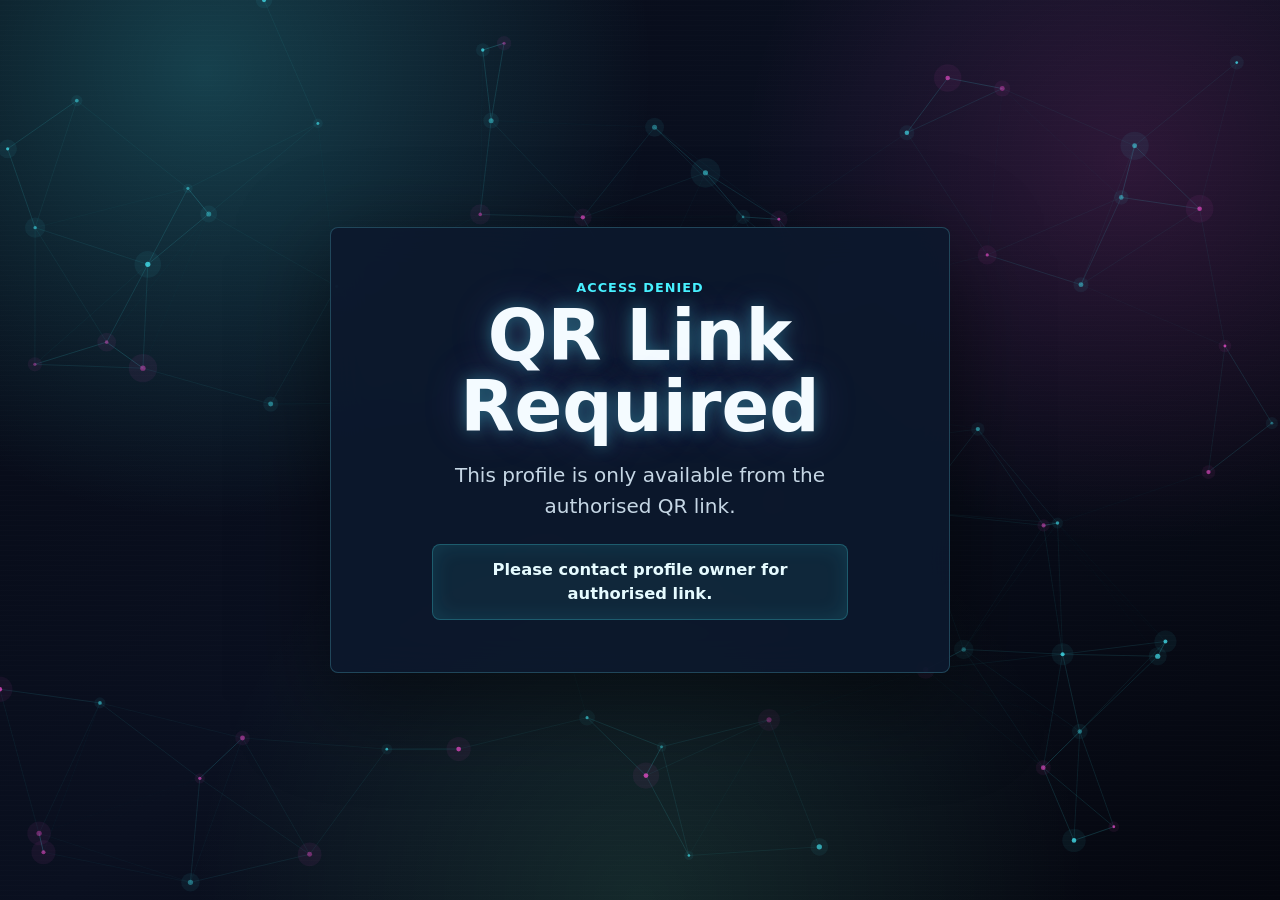
<file: index.html>
<!DOCTYPE html>
<html lang="en">
<head>
  <meta charset="UTF-8">
  <meta name="viewport" content="width=device-width, initial-scale=1.0">
  <meta name="description" content="Social links and contact details for LAD5841.">
  <meta name="theme-color" content="#060914">
  <meta property="og:title" content="LAD5841 | Socials">
  <meta property="og:description" content="Find my socials, projects, and contact links in one place.">
  <meta property="og:type" content="website">
  <title>LAD5841 | Socials</title>
  <link rel="stylesheet" href="styles.css">
  <script src="script.js" defer></script>
</head>
<body>
  <canvas class="background-canvas" aria-hidden="true"></canvas>
  <section class="access-message" aria-live="polite">
    <p class="eyebrow">Access denied</p>
    <h1>QR Link Required</h1>
    <p class="bio">This profile is only available from the authorised QR link.</p>
    <p class="access-help">Please contact profile owner for authorised link.</p>
  </section>
  <main class="page">
    <section class="profile" aria-label="LAD5841 social profile">
      <div class="hero">
        <div class="identity">
          <div class="avatar" aria-hidden="true">L5</div>
          <div>
            <p class="eyebrow">Signal online</p>
            <h1>LAD5841</h1>
          </div>
        </div>

        <p class="bio">
          Hey, I am LAD5841. Scan in, pick a channel, and connect through my
          socials, projects, and contact links.
        </p>

        <div class="status-row" aria-label="Profile highlights">
          <span class="tag">Creator</span>
          <span class="tag">Developer</span>
          <span class="tag">Always online</span>
        </div>
      </div>

      <nav class="links" aria-label="Social links">
        <a class="link" href="https://github.com/lad5841" target="_blank" rel="noreferrer">
          <span class="icon" aria-hidden="true">GH</span>
          <span>
            <span class="link-title">GitHub</span>
            <span class="link-subtitle">Code, projects, and experiments</span>
          </span>
          <span class="arrow" aria-hidden="true">></span>
        </a>

        <a class="link" href="https://www.instagram.com/" target="_blank" rel="noreferrer">
          <span class="icon" aria-hidden="true">IG</span>
          <span>
            <span class="link-title">Instagram</span>
            <span class="link-subtitle">Photos, updates, and daily stuff</span>
          </span>
          <span class="arrow" aria-hidden="true">></span>
        </a>

        <a class="link" href="https://www.tiktok.com/" target="_blank" rel="noreferrer">
          <span class="icon" aria-hidden="true">TT</span>
          <span>
            <span class="link-title">TikTok</span>
            <span class="link-subtitle">Short videos and clips</span>
          </span>
          <span class="arrow" aria-hidden="true">></span>
        </a>

        <a class="link" href="mailto:hello@example.com">
          <span class="icon" aria-hidden="true">@</span>
          <span>
            <span class="link-title">Email</span>
            <span class="link-subtitle">Send me a message</span>
          </span>
          <span class="arrow" aria-hidden="true">></span>
        </a>
      </nav>

    </section>
  </main>
</body>
</html>
</file>
<file: styles.css>
:root {
  color-scheme: dark;
  --ink: #f4fbff;
  --muted: #91a8ba;
  --paper: #060914;
  --panel: rgba(9, 17, 32, 0.78);
  --panel-strong: rgba(12, 24, 45, 0.92);
  --line: rgba(107, 234, 255, 0.22);
  --accent: #48f2ff;
  --green: #72ffb6;
  --pink: #ff4fd8;
  --violet: #9f7aff;
  --shadow: 0 28px 90px rgba(0, 0, 0, 0.52);
}

* {
  box-sizing: border-box;
}

html {
  min-height: 100%;
  background: var(--paper);
}

html::before {
  position: fixed;
  inset: 0;
  z-index: -2;
  content: "";
  background:
    linear-gradient(rgba(72, 242, 255, 0.055) 1px, transparent 1px),
    linear-gradient(90deg, rgba(72, 242, 255, 0.055) 1px, transparent 1px);
  background-size: 42px 42px;
  mask-image: linear-gradient(to bottom, rgba(0, 0, 0, 0.95), transparent 88%);
}

body {
  position: relative;
  display: grid;
  overflow-x: hidden;
  min-height: 100vh;
  margin: 0;
  place-items: center;
  font-family: Inter, ui-sans-serif, system-ui, -apple-system, BlinkMacSystemFont, "Segoe UI", sans-serif;
  color: var(--ink);
  background:
    radial-gradient(circle at 16% 8%, rgba(72, 242, 255, 0.23), transparent 28rem),
    radial-gradient(circle at 88% 18%, rgba(255, 79, 216, 0.15), transparent 24rem),
    radial-gradient(circle at 50% 100%, rgba(114, 255, 182, 0.12), transparent 28rem),
    linear-gradient(135deg, #060914 0%, #0a1020 44%, #05070f 100%);
}

body::after {
  position: fixed;
  inset: 0;
  z-index: 0;
  pointer-events: none;
  content: "";
  background:
    repeating-linear-gradient(
      to bottom,
      rgba(255, 255, 255, 0.035) 0,
      rgba(255, 255, 255, 0.035) 1px,
      transparent 1px,
      transparent 5px
    );
  opacity: 0.36;
}

.background-canvas {
  position: fixed;
  inset: 0;
  z-index: 0;
  width: 100%;
  height: 100%;
  pointer-events: none;
}

a {
  color: inherit;
  text-decoration: none;
}

.access-message {
  position: relative;
  z-index: 1;
  display: none;
  width: min(100% - 24px, 620px);
  padding: clamp(28px, 7vw, 52px);
  border: 1px solid var(--line);
  border-radius: 8px;
  background: var(--panel-strong);
  box-shadow: var(--shadow);
  text-align: center;
  backdrop-filter: blur(18px);
}

.access-message h1 {
  max-width: 11ch;
  margin: 0 auto 18px;
  font-size: clamp(2.3rem, 10vw, 4.4rem);
  line-height: 1;
}

.access-message .bio {
  max-width: 28rem;
  margin-inline: auto;
}

.access-help {
  max-width: 26rem;
  margin: 22px auto 0;
  padding: 13px 14px;
  border: 1px solid rgba(72, 242, 255, 0.26);
  border-radius: 8px;
  background: rgba(72, 242, 255, 0.075);
  color: #e6fbff;
  font-size: 1.02rem;
  font-weight: 850;
  line-height: 1.45;
  box-shadow: 0 0 22px rgba(72, 242, 255, 0.1) inset;
}

.page {
  position: relative;
  z-index: 1;
  display: none;
  width: min(100%, 960px);
  margin: auto;
  padding: 28px 18px 40px;
}

body.has-access .page {
  display: block;
}

body.access-denied .access-message {
  display: block;
}

.profile {
  display: grid;
  gap: 20px;
  align-items: stretch;
}

.hero,
.links {
  border: 1px solid var(--line);
  background: var(--panel);
  box-shadow: var(--shadow);
  backdrop-filter: blur(18px);
}

.hero {
  position: relative;
  overflow: hidden;
  display: grid;
  gap: 22px;
  padding: 26px;
  border-radius: 8px;
}

.hero::before {
  position: absolute;
  inset: 0;
  pointer-events: none;
  content: "";
  background:
    linear-gradient(135deg, rgba(72, 242, 255, 0.16), transparent 28%),
    linear-gradient(315deg, rgba(255, 79, 216, 0.12), transparent 32%);
}

.hero::after {
  position: absolute;
  right: 24px;
  bottom: 24px;
  width: 150px;
  height: 150px;
  pointer-events: none;
  content: "";
  border: 1px solid rgba(72, 242, 255, 0.28);
  background:
    linear-gradient(90deg, transparent 48%, rgba(72, 242, 255, 0.34) 49%, rgba(72, 242, 255, 0.34) 51%, transparent 52%),
    linear-gradient(transparent 48%, rgba(72, 242, 255, 0.34) 49%, rgba(72, 242, 255, 0.34) 51%, transparent 52%);
  clip-path: polygon(50% 0, 92% 25%, 92% 75%, 50% 100%, 8% 75%, 8% 25%);
  opacity: 0.42;
}

.hero > * {
  position: relative;
  z-index: 1;
}

.identity {
  display: flex;
  gap: 18px;
  align-items: center;
}

.avatar {
  display: grid;
  flex: 0 0 auto;
  width: 88px;
  height: 88px;
  place-items: center;
  border: 3px solid rgba(16, 24, 32, 0.12);
  border-radius: 14px;
  background:
    linear-gradient(135deg, rgba(72, 242, 255, 0.94), rgba(159, 122, 255, 0.92)),
    #060914;
  color: #06101a;
  font-size: 1.7rem;
  font-weight: 800;
  letter-spacing: 0;
  box-shadow:
    0 0 0 1px rgba(244, 251, 255, 0.18) inset,
    0 0 28px rgba(72, 242, 255, 0.36);
}

.eyebrow {
  margin: 0 0 6px;
  color: var(--accent);
  font-size: 0.8rem;
  font-weight: 800;
  letter-spacing: 0.08em;
  text-transform: uppercase;
}

h1 {
  margin: 0;
  font-size: clamp(2.1rem, 7vw, 4.8rem);
  line-height: 0.92;
  letter-spacing: 0;
  text-shadow:
    0 0 16px rgba(72, 242, 255, 0.34),
    0 0 44px rgba(159, 122, 255, 0.22);
}

.bio {
  max-width: 52rem;
  margin: 0;
  color: #c6d7e5;
  font-size: clamp(1rem, 2.5vw, 1.25rem);
  line-height: 1.55;
}

.status-row {
  display: flex;
  flex-wrap: wrap;
  gap: 10px;
}

.tag {
  display: inline-flex;
  align-items: center;
  min-height: 36px;
  padding: 8px 12px;
  border: 1px solid var(--line);
  border-radius: 8px;
  background: rgba(72, 242, 255, 0.075);
  color: #d9faff;
  font-size: 0.95rem;
  font-weight: 700;
  box-shadow: 0 0 18px rgba(72, 242, 255, 0.08) inset;
}

.links {
  display: grid;
  gap: 12px;
  padding: 18px;
  border-radius: 8px;
  background: var(--panel-strong);
}

.link {
  display: grid;
  grid-template-columns: 46px minmax(0, 1fr) auto;
  gap: 14px;
  align-items: center;
  min-height: 70px;
  padding: 12px 14px;
  border: 1px solid var(--line);
  border-radius: 8px;
  background:
    linear-gradient(90deg, rgba(72, 242, 255, 0.12), transparent 58%),
    rgba(255, 255, 255, 0.035);
  transition: transform 180ms ease, border-color 180ms ease, box-shadow 180ms ease, background 180ms ease;
}

.link:hover,
.link:focus-visible {
  border-color: rgba(72, 242, 255, 0.78);
  box-shadow:
    0 14px 34px rgba(0, 0, 0, 0.32),
    0 0 28px rgba(72, 242, 255, 0.16);
  outline: none;
  transform: translateY(-2px);
}

.icon {
  display: grid;
  width: 46px;
  height: 46px;
  place-items: center;
  border-radius: 8px;
  background: rgba(72, 242, 255, 0.14);
  color: var(--accent);
  font-size: 1.05rem;
  font-weight: 900;
  box-shadow: 0 0 0 1px rgba(72, 242, 255, 0.22) inset;
}

.link:nth-child(2) .icon {
  color: var(--pink);
  background: rgba(255, 79, 216, 0.14);
  box-shadow: 0 0 0 1px rgba(255, 79, 216, 0.24) inset;
}

.link:nth-child(3) .icon {
  color: var(--green);
  background: rgba(114, 255, 182, 0.12);
  box-shadow: 0 0 0 1px rgba(114, 255, 182, 0.22) inset;
}

.link:nth-child(4) .icon {
  color: var(--violet);
  background: rgba(159, 122, 255, 0.14);
  box-shadow: 0 0 0 1px rgba(159, 122, 255, 0.24) inset;
}

.link-title {
  display: block;
  overflow-wrap: anywhere;
  color: #f7fcff;
  font-size: 1.02rem;
  font-weight: 850;
}

.link-subtitle {
  display: block;
  margin-top: 2px;
  overflow-wrap: anywhere;
  color: var(--muted);
  font-size: 0.92rem;
  line-height: 1.35;
}

.arrow {
  color: var(--accent);
  font-size: 1.45rem;
  font-weight: 900;
  text-shadow: 0 0 12px rgba(72, 242, 255, 0.4);
}

@media (min-width: 780px) {
  .profile {
    grid-template-columns: 1.08fr 0.92fr;
  }

  .hero {
    min-height: 520px;
    align-content: space-between;
    padding: 34px;
  }

  .links {
    align-content: center;
    padding: 22px;
  }

}

@media (max-width: 520px) {
  body {
    place-items: start center;
  }

  .page {
    padding-inline: 12px;
  }

  .hero {
    padding: 22px 18px;
  }

  .identity {
    align-items: flex-start;
  }

  .avatar {
    width: 72px;
    height: 72px;
    font-size: 1.35rem;
  }

  .link {
    grid-template-columns: 42px minmax(0, 1fr) 18px;
    gap: 12px;
    padding: 11px;
  }

  .icon {
    width: 42px;
    height: 42px;
  }

}
</file>
